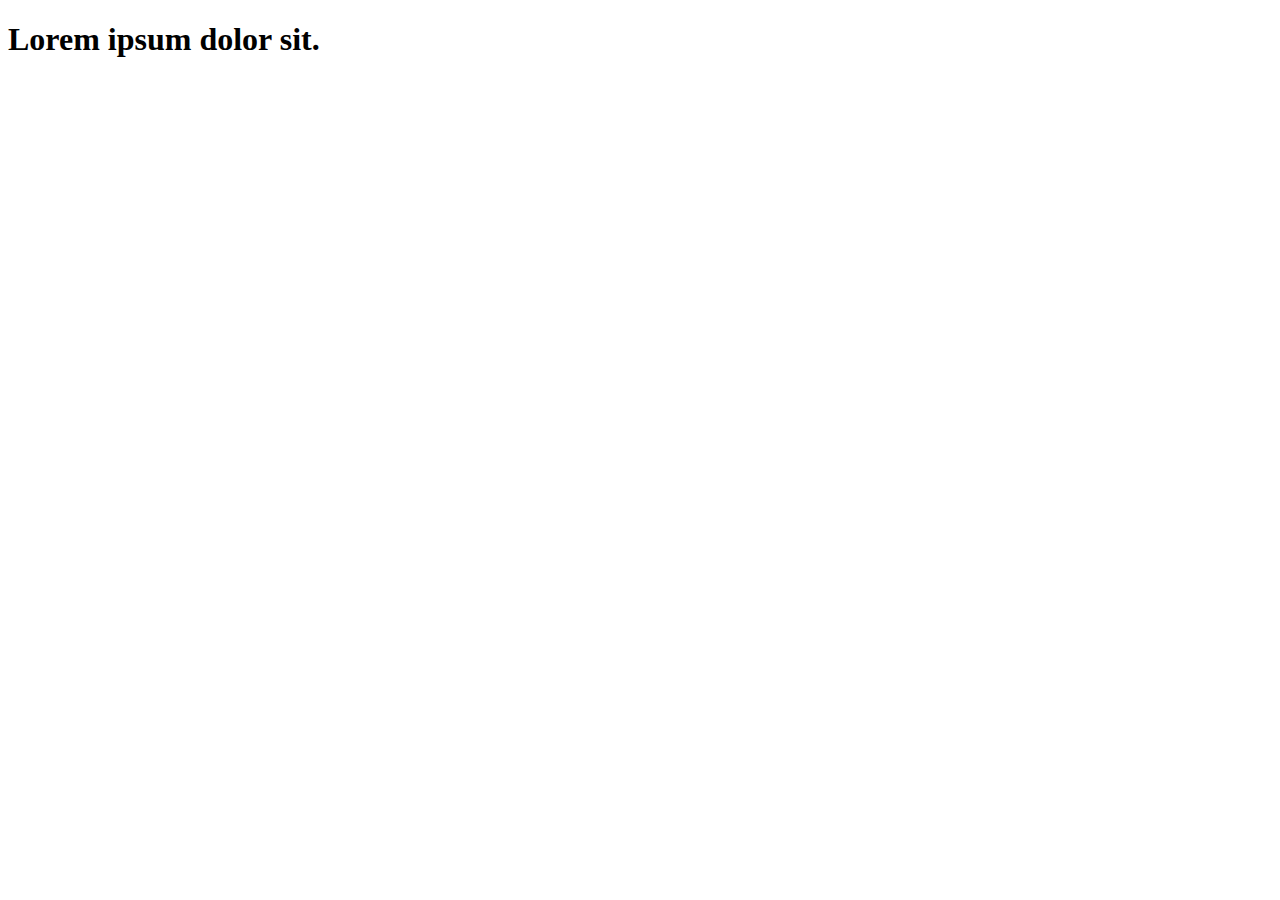
<file: index.html>
<!DOCTYPE html>
<html lang="es">
  <head>
    <meta charset="UTF-8" />
    <meta http-equiv="X-UA-Compatible" content="IE=edge" />
    <meta name="viewport" content="width=device-width, initial-scale=1.0" />
    <title>Document</title>
  </head>
  <body>
    <h1>Lorem ipsum dolor sit.</h1>
  </body>
</html>
</file>
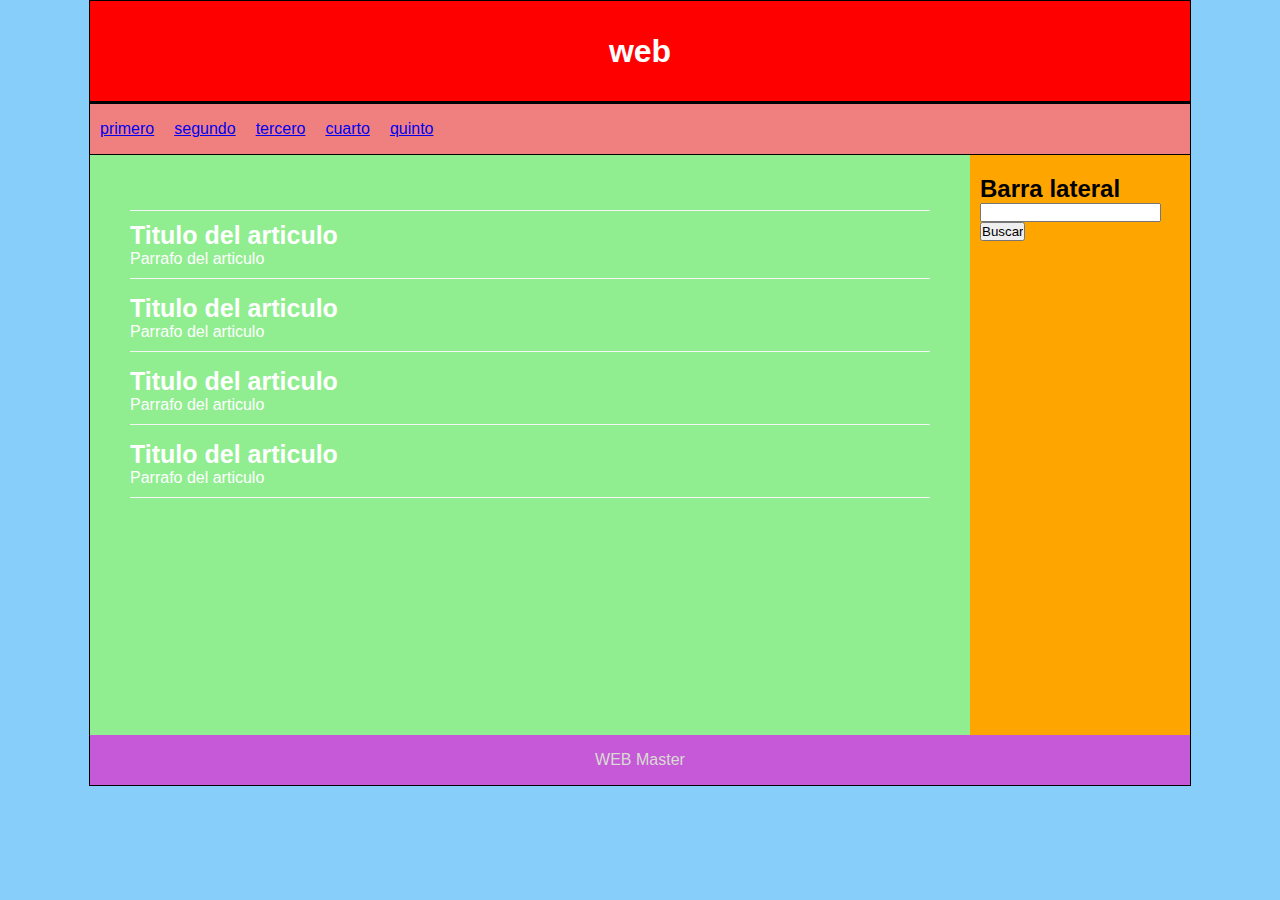
<file: cmdsPower/index.html>
<!DOCTYPE html>
<html lang="es">
  <head>
    <meta charset="UTF-8" />
    <meta http-equiv="X-UA-Compatible" content="IE=edge" />
    <meta name="viewport" content="width=device-width, initial-scale=1.0" />
    <link rel="stylesheet" href="css/style.css" />
    <title>Extensiones VS Code</title>
  </head>
  <body>
    <div id="container">
      <header>
        <h1>web</h1>
      </header>
      <nav>
        <ul>
          <li><a href="#">primero</a></li>
          <li><a href="#">segundo</a></li>
          <li><a href="#">tercero</a></li>
          <li><a href="#">cuarto</a></li>
          <li><a href="#">quinto</a></li>
        </ul>
      </nav>

      <div class="clearfix"></div>

      <section id="content">
        <article class="article">
          <h2>Titulo del articulo</h2>
          <p>Parrafo del articulo</p>
        </article>
        <article class="article">
          <h2>Titulo del articulo</h2>
          <p>Parrafo del articulo</p>
        </article>
        <article class="article">
          <h2>Titulo del articulo</h2>
          <p>Parrafo del articulo</p>
        </article>
        <article class="article">
          <h2>Titulo del articulo</h2>
          <p>Parrafo del articulo</p>
        </article>
      </section>

      <aside>
        <h2>Barra lateral</h2>
        <form>
          <input type="text" />
          <input type="Submit" value="Buscar" />
        </form>
      </aside>

      <div class="clearfix"></div>

      <footer>WEB Master</footer>
    </div>
  </body>
</html>
</file>
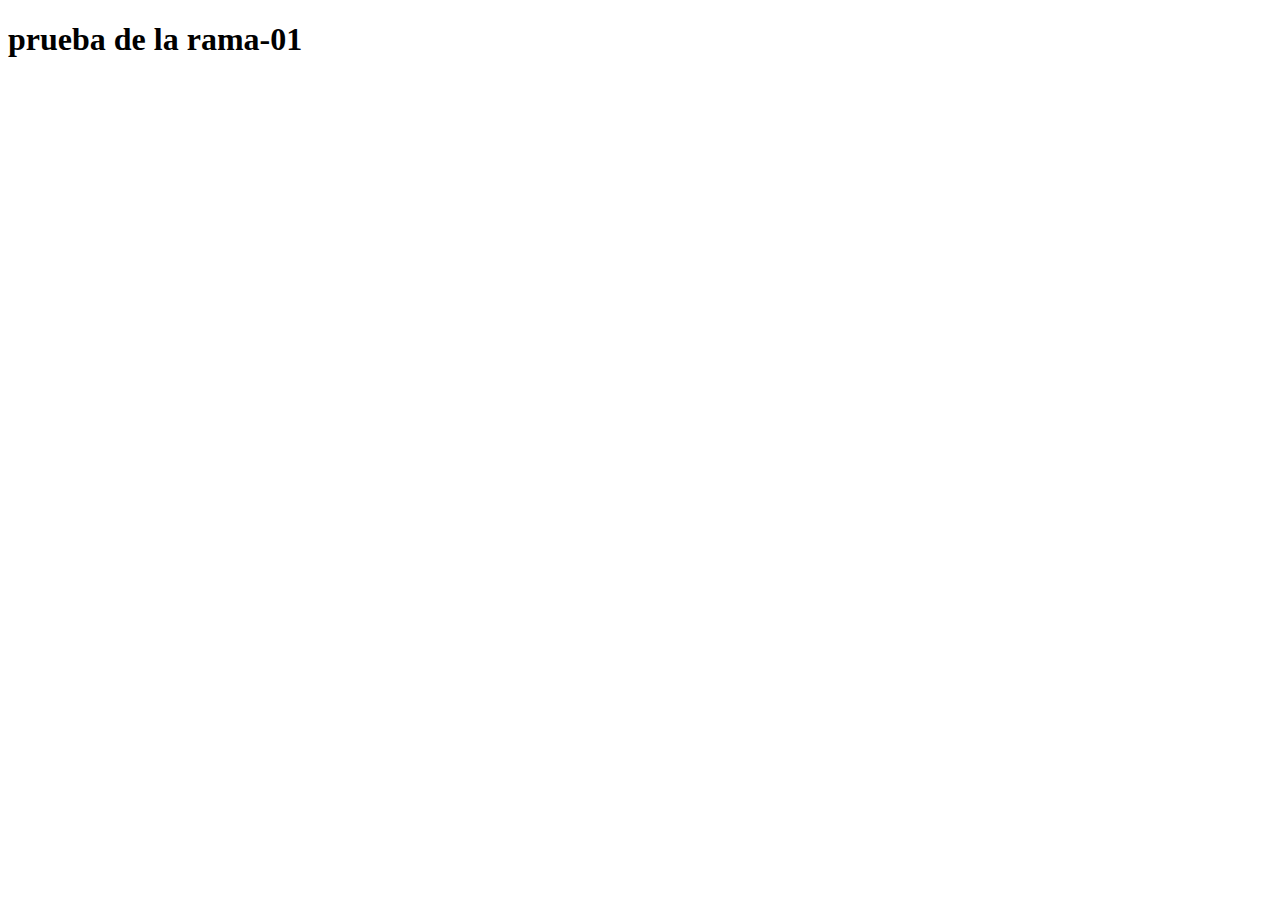
<file: contact.html>
<!DOCTYPE html>
<html lang="es">
  <head>
    <meta charset="UTF-8" />
    <meta http-equiv="X-UA-Compatible" content="IE=edge" />
    <meta name="viewport" content="width=device-width, initial-scale=1.0" />
    <title>Document</title>
  </head>
  <body>
    <h1>prueba de la rama-01</h1>
  </body>
</html>
</file>
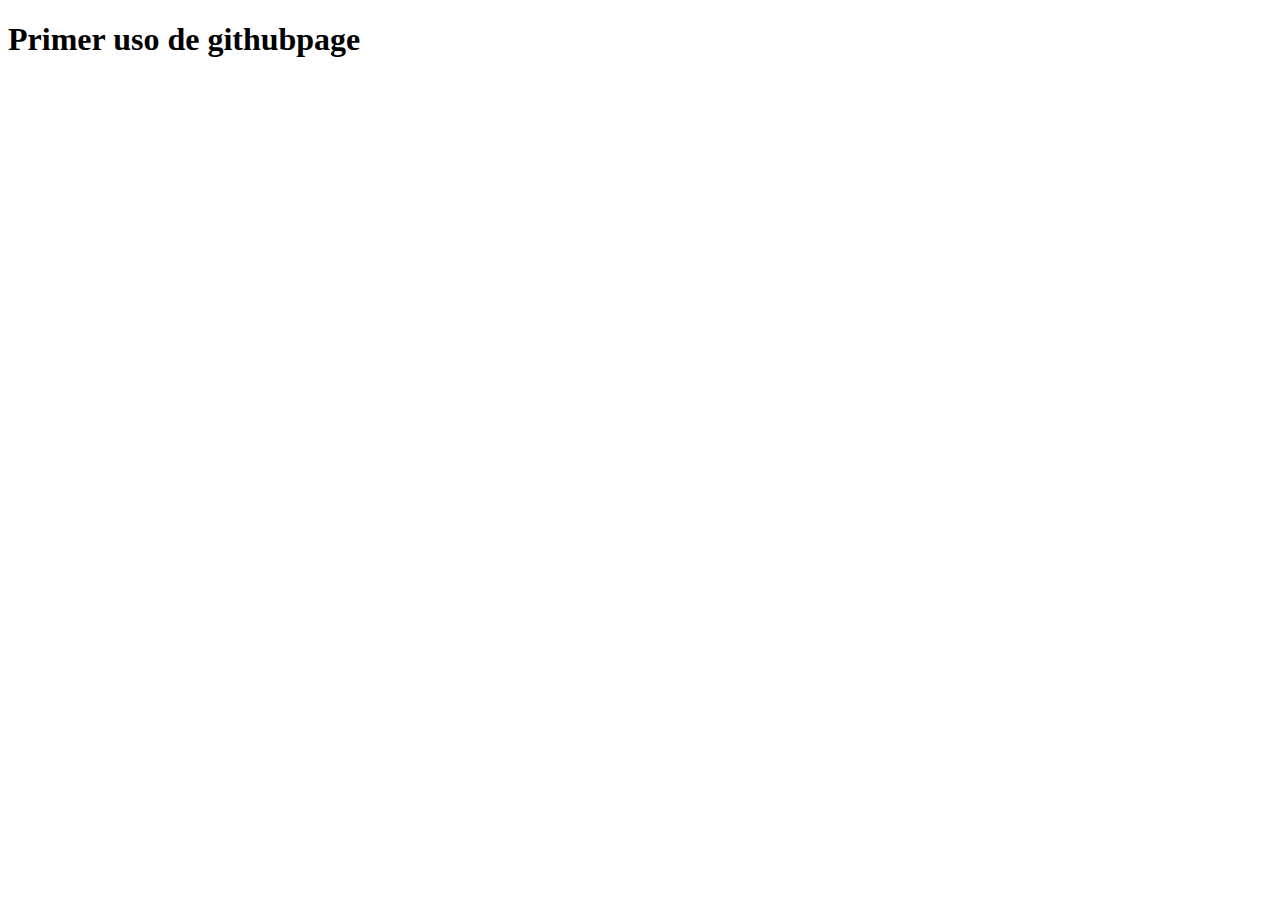
<file: cmdsPower/prueba.html>
<!DOCTYPE html>
<html lang="es">
  <head>
    <meta charset="UTF-8" />
    <meta http-equiv="X-UA-Compatible" content="IE=edge" />
    <meta name="viewport" content="width=device-width, initial-scale=1.0" />
    <title>probando githubpage</title>
  </head>
  <body>
    <h1>Primer uso de githubpage</h1>
  </body>
</html>
</file>
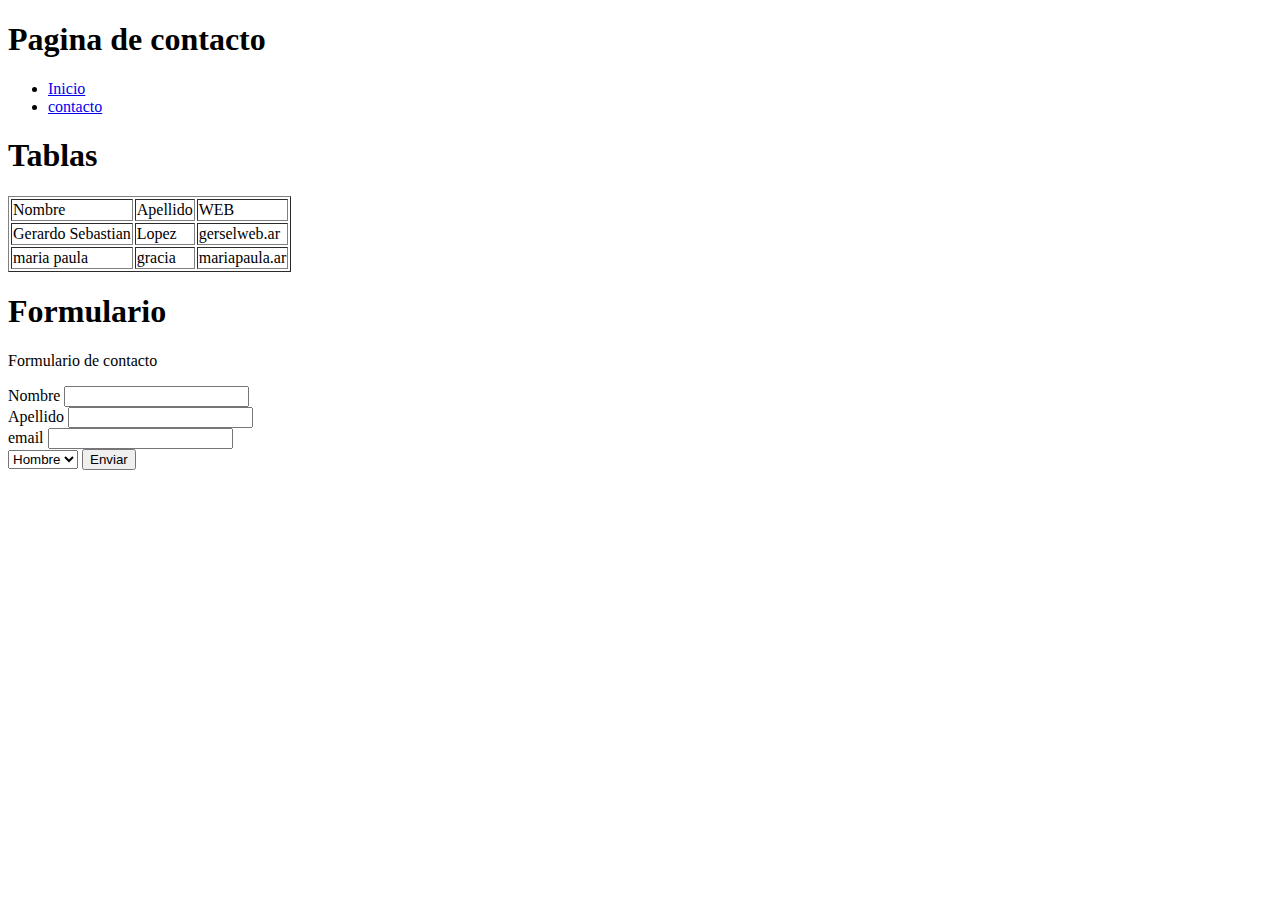
<file: cmdsPower/html/contacto.html>
<!DOCTYPE html>
<html lang="en">
<head>
    <meta charset="UTF-8">
    <meta http-equiv="X-UA-Compatible" content="IE=edge">
    <meta name="viewport" content="width=device-width, initial-scale=1.0">
    <title>contacto</title>
</head>
<body>
    <h1>Pagina de contacto</h1>
    <ul>
        <li>
            <a href="index.html">Inicio</a>
        </li>
        <li>
            <a href="contacto.html">contacto</a>
        </li>
    </ul>

    <h1>Tablas</h1>

    <table border="1">
        <tr>
            <td>Nombre</td>
            <td>Apellido</td>
            <td>WEB</td>
        </tr>
        <tr>
            <td>Gerardo Sebastian</td>
            <td>Lopez</td>
            <td>gerselweb.ar</td>
        </tr>
        <tr>
            <td>maria paula</td>
            <td>gracia</td>
            <td>mariapaula.ar</td>
        </tr>
    </table>

    <h1>Formulario</h1>
    <p>Formulario de contacto</p>
    <form action="">
        <label for="">Nombre</label>
        <input type="text"> <br>

        <label for="">Apellido</label>
        <input type="text"> <br>

        <label for="">email</label>
        <input type="email"> <br>

        <select name="" id="">
            <option value="hombre">Hombre</option>
            <option value="mujer">Mujer</option>
        </select>

        <input type="submit" value="Enviar">
    </form>
</body>
</html>
</file>
<file: cmdsPower/css/style.css>
* {
  margin: 0px;
  padding: 0px;
}

body {
  background: lightskyblue;
  font-family: Arial, Helvetica, sans-serif;
}

#container {
  /*width: 70%;*/
  width: 1100px;
  margin: 0px auto;
  border: 1px solid black;
}

header {
  background: red;
  height: 100px;
  width: 100%;
  margin: 0px;
  text-align: center;
  line-height: 100px;
  color: white;
  border-bottom: 3px solid black;
}

nav {
  background: lightcoral;
  height: 50px;
  border-bottom: 1px solid black;
}

nav ul li {
  float: left;
  list-style: none;
  margin: 10px;
  line-height: 30px;
}

.clearfix {
  clear: both;
}

#content {
  float: left;
  width: calc(80% - 80px);
  background: lightgreen;
  min-height: 500px;
  padding: 40px;
}

.article {
  color: white;
  margin-top: 15px;
  margin-bottom: 15px;
  padding-bottom: 10px;
  border-bottom: 1px solid whitesmoke;
}

.article:first-child {
  padding-top: 10px;
  border-top: 1px solid whitesmoke;
}

.article h2 {
  font-size: 25px;
}

aside {
  float: left;
  width: calc(20% - 20px);
  background: orange;
  min-height: 500px;
  padding-left: 10px;
  padding-right: 10px;
  padding-top: 20px;
  padding-bottom: 60px;
}

footer {
  background: rgba(233, 20, 197, 0.63);
  color: rgb(217, 219, 211);
  text-align: center;
  height: 50px;
  line-height: 50px;
}
</file>
